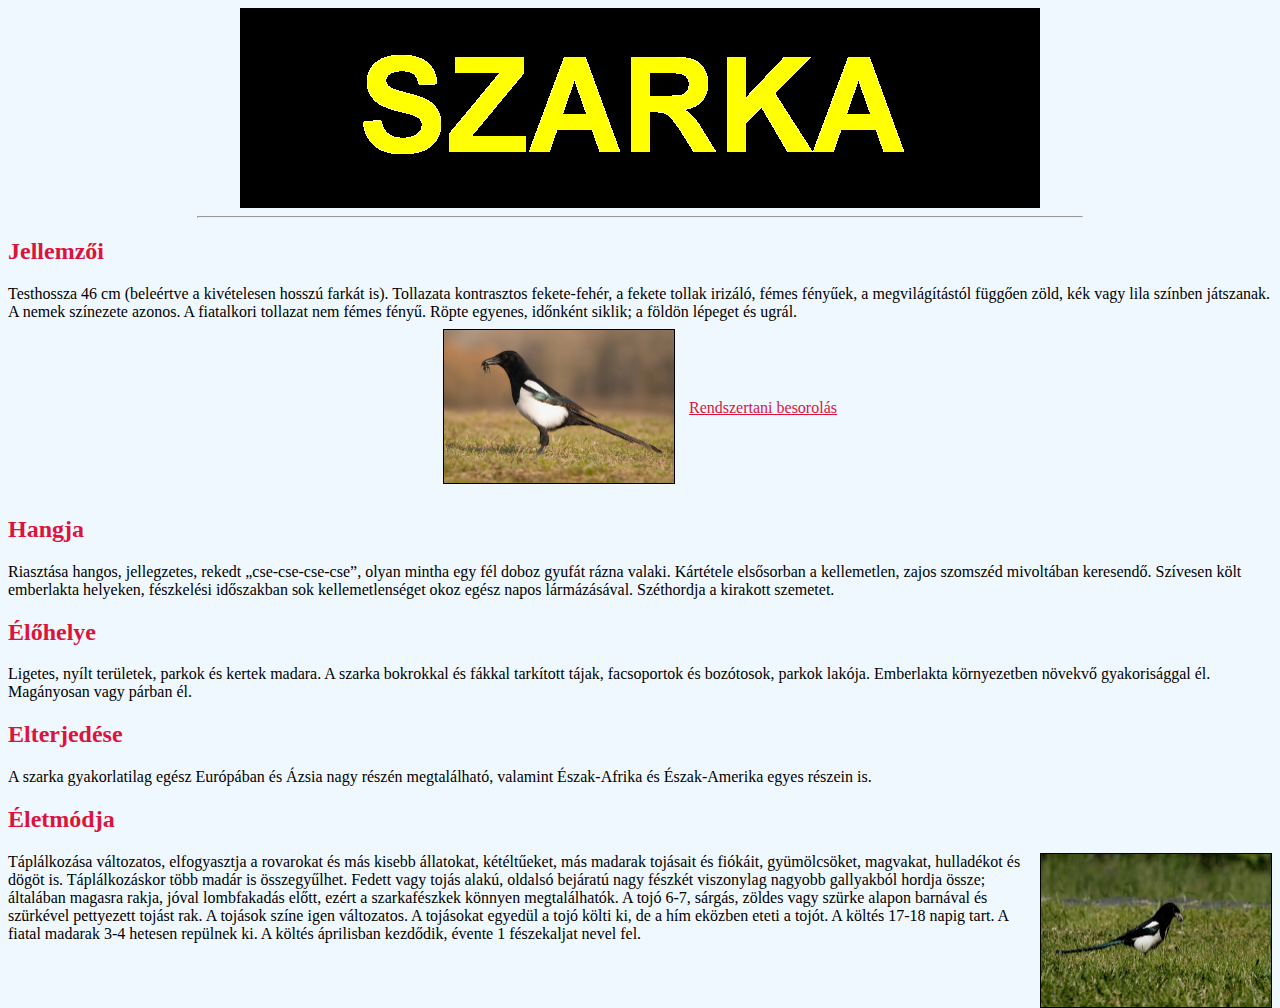
<file: index.html>
<!DOCTYPE html>
<html lang="hu">
<head>
    <meta charset="UTF-8">
    <meta http-equiv="X-UA-Compatible" content="IE=edge">
    <meta name="viewport" content="width=device-width, initial-scale=1.0">
    <title>A szarka</title>
    <link rel="stylesheet" href="szarka.css">
</head>
<body>
    <img src="./potcimkep.png" alt="" class="cimkep">
    <hr>
    <h2>Jellemzői</h2>
    Testhossza 46 cm (beleértve a kivételesen hosszú farkát is). Tollazata kontrasztos fekete-fehér, a fekete tollak irizáló, fémes fényűek, a megvilágítástól függően zöld, kék vagy lila színben játszanak. A nemek színezete azonos. A fiatalkori tollazat nem fémes fényű. Röpte egyenes, időnként siklik; a földön lépeget és ugrál.
    
    <table class="kozeptabla">
        <tr>
            <td><img src="./kep1.jpg" alt="A szarka alkata" class="kepszel"></td>
            <td><a href="./besorolas.html">Rendszertani besorolás</a></td>
        </tr>
    </table>

    <h2>Hangja</h2>
    Riasztása hangos, jellegzetes, rekedt „cse-cse-cse-cse”, olyan mintha egy fél doboz gyufát rázna valaki. Kártétele elsősorban a kellemetlen, zajos szomszéd mivoltában keresendő. Szívesen költ emberlakta helyeken, fészkelési időszakban sok kellemetlenséget okoz egész napos lármázásával. Széthordja a kirakott szemetet.
    
    <h2>Élőhelye</h2>
    Ligetes, nyílt területek, parkok és kertek madara. A szarka bokrokkal és fákkal tarkított tájak, facsoportok és bozótosok, parkok lakója. Emberlakta környezetben növekvő gyakorisággal él. Magányosan vagy párban él.
    
    <h2>Elterjedése</h2>
    A szarka gyakorlatilag egész Európában és Ázsia nagy részén megtalálható, valamint Észak-Afrika és Észak-Amerika egyes részein is.
    
    <h2>Életmódja</h2>
    <img src="./kep2.jpg" alt="" class="kepszel2">
    
    Táplálkozása változatos, elfogyasztja a rovarokat és más kisebb állatokat, kétéltűeket, más madarak tojásait és fiókáit, gyümölcsöket, magvakat, hulladékot és dögöt is. Táplálkozáskor több madár is összegyűlhet.
    Fedett vagy tojás alakú, oldalsó bejáratú nagy fészkét viszonylag nagyobb gallyakból hordja össze; általában magasra rakja, jóval lombfakadás előtt, ezért a szarkafészkek könnyen megtalálhatók. A tojó 6-7, sárgás, zöldes vagy szürke alapon barnával és szürkével pettyezett tojást rak. A tojások színe igen változatos. A tojásokat egyedül a tojó költi ki, de a hím eközben eteti a tojót. A költés 17-18 napig tart. A fiatal madarak 3-4 hetesen repülnek ki. A költés áprilisban kezdődik, évente 1 fészekaljat nevel fel.
    
</body>
</html>
</file>
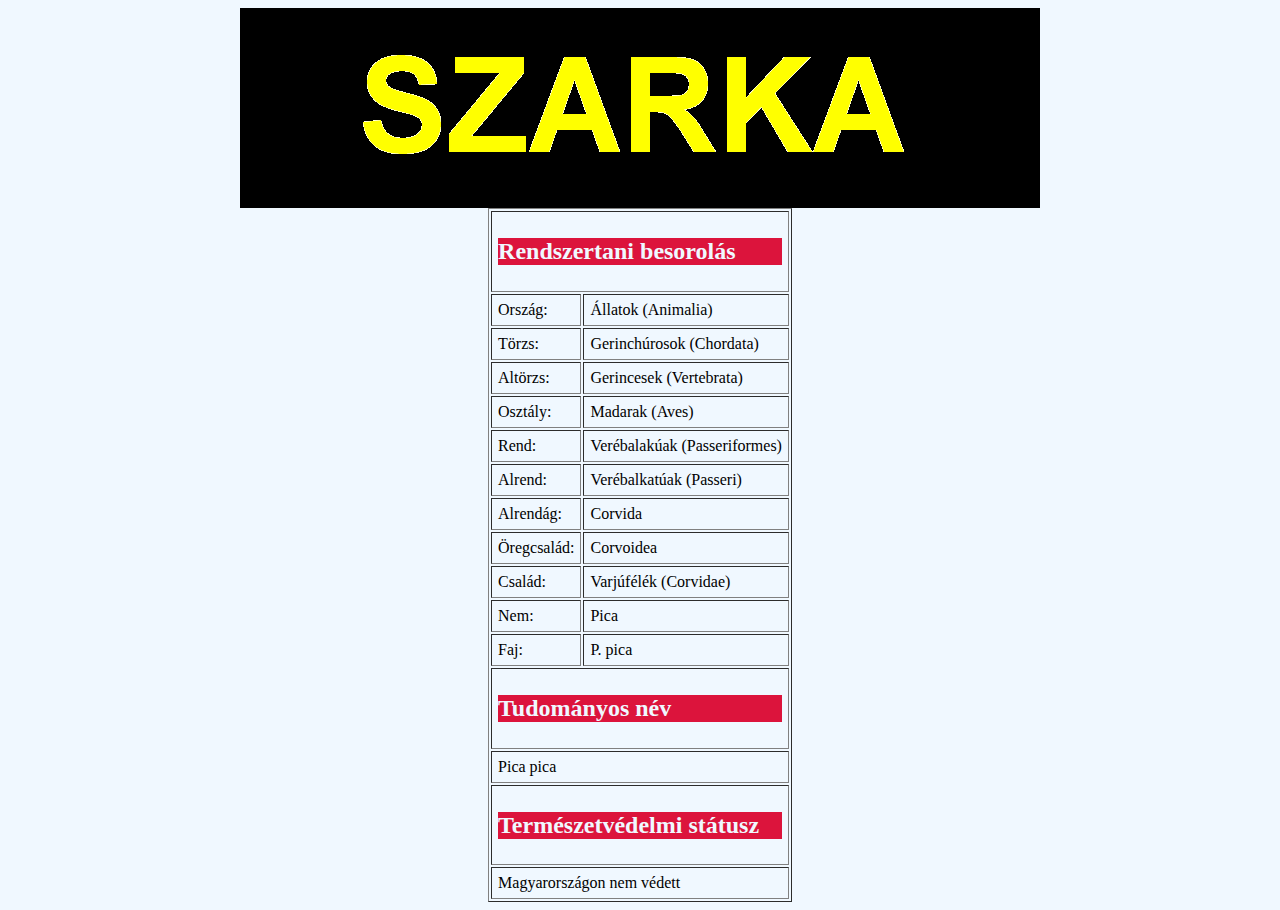
<file: besorolas.html>
<!DOCTYPE html>
<html lang="hu">
<head>
    <meta charset="UTF-8">
    <meta http-equiv="X-UA-Compatible" content="IE=edge">
    <meta name="viewport" content="width=device-width, initial-scale=1.0">
    <title>Rendszertani besorolás</title>
    <link rel="stylesheet" href="szarka.css">
</head>
<body>
    <img src="./potcimkep.png" alt="" class="cimkep">
    <table border="1" class="kozeptabla">
        <tbody>
          <tr> 
            <td colspan="2" rowspan="1"class="hosszu"><h2 class="hh2">Rendszertani besorolás</h2></td>
          </tr>
          <tr> 
            <td>Ország:</td>
            <td > Állatok (Animalia)</td>
          </tr>
          <tr> 
            <td >Törzs:</td>
            <td > Gerinchúrosok (Chordata)</td>
          </tr>
          <tr> 
            <td >Altörzs:</td>
            <td > Gerincesek (Vertebrata)</td>
          </tr>
          <tr> 
            <td >Osztály:</td>
            <td > Madarak (Aves)</td>
          </tr>
          <tr> 
            <td >Rend:</td>
            <td > Verébalakúak (Passeriformes)</td>
          </tr>
          <tr> 
            <td >Alrend:</td>
            <td > Verébalkatúak (Passeri)</td>
          </tr>
          <tr> 
            <td >Alrendág:</td>
            <td > Corvida</td>
          </tr>
          <tr> 
            <td >Öregcsalád:</td>
            <td > Corvoidea</td>
          </tr>
          <tr> 
            <td >Család:</td>
            <td > Varjúfélék (Corvidae)</td>
          </tr>
          <tr> 
            <td >Nem:</td>
            <td > Pica</td>
          </tr>
          <tr> 
            <td >Faj:</td>
            <td > P. pica</td>
          </tr>
          <tr> 
            <td colspan="2" rowspan="1" class="hosszu"><h2 class="hh2">Tudományos név</h2></td>
          </tr>
          <tr> 
            <td colspan="2" rowspan="1">Pica pica</td>
          </tr>
          <tr> 
            <td colspan="2" rowspan="1"class="hosszu"><h2 class="hh2">Természetvédelmi státusz</h2></td>
          </tr>
          <tr> 
            <td colspan="2" rowspan="1">Magyarországon nem védett</td>
          </tr>
        </tbody>
      </table>
</body>
</html>
</file>
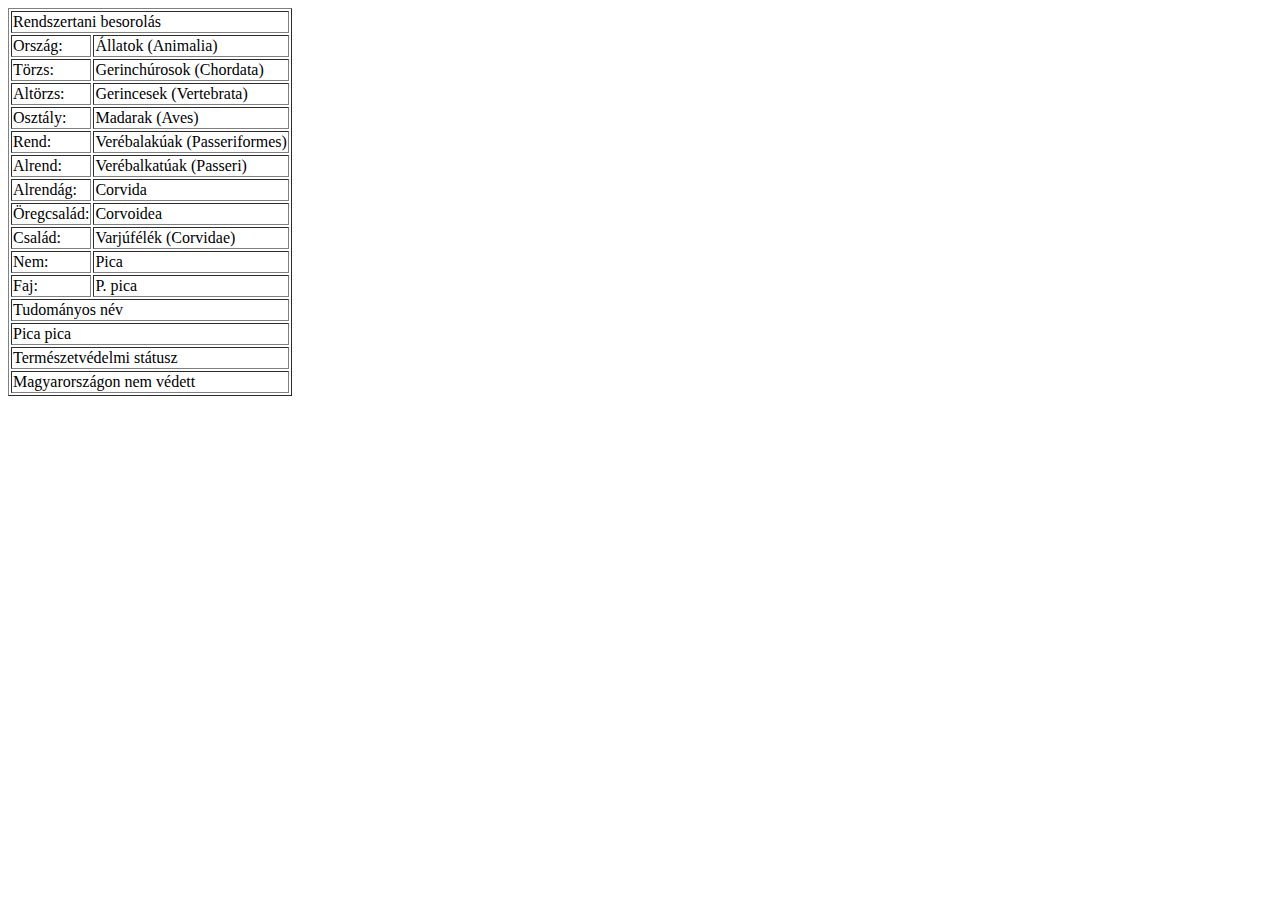
<file: webforras2.html>
<!DOCTYPE HTML PUBLIC "-//W3C//DTD HTML 4.01 Transitional//EN">
<html>
<head>
<title>webforras2</title>
<meta http-equiv="Content-Type" content="text/html; charset=utf-8">
</head>

<body>
<table border="1" class="kozeptabla">
  <tbody>
    <tr> 
      <td colspan="2" rowspan="1">Rendszertani besorolás</td>
    </tr>
    <tr> 
      <td>Ország:</td>
      <td > Állatok (Animalia)</td>
    </tr>
    <tr> 
      <td >Törzs:</td>
      <td > Gerinchúrosok (Chordata)</td>
    </tr>
    <tr> 
      <td >Altörzs:</td>
      <td > Gerincesek (Vertebrata)</td>
    </tr>
    <tr> 
      <td >Osztály:</td>
      <td > Madarak (Aves)</td>
    </tr>
    <tr> 
      <td >Rend:</td>
      <td > Verébalakúak (Passeriformes)</td>
    </tr>
    <tr> 
      <td >Alrend:</td>
      <td > Verébalkatúak (Passeri)</td>
    </tr>
    <tr> 
      <td >Alrendág:</td>
      <td > Corvida</td>
    </tr>
    <tr> 
      <td >Öregcsalád:</td>
      <td > Corvoidea</td>
    </tr>
    <tr> 
      <td >Család:</td>
      <td > Varjúfélék (Corvidae)</td>
    </tr>
    <tr> 
      <td >Nem:</td>
      <td > Pica</td>
    </tr>
    <tr> 
      <td >Faj:</td>
      <td > P. pica</td>
    </tr>
    <tr> 
      <td colspan="2" rowspan="1">Tudományos név</td>
    </tr>
    <tr> 
      <td colspan="2" rowspan="1">Pica pica</td>
    </tr>
    <tr> 
      <td colspan="2" rowspan="1">Természetvédelmi státusz</td>
    </tr>
    <tr> 
      <td colspan="2" rowspan="1">Magyarországon nem védett</td>
    </tr>
  </tbody>
</table>
</body>
</html>
</file>
<file: szarka.css>
body {
    background-color: #F0F8FF;
    text-decoration: darkblue;
}

hr {
    width: 70%;
    justify-content: center;
}

h2 {
    color: crimson;
}

.kepszel {
    width: 230px;
    height: 153px;
    border: 1px solid black;
}

.kepszel2 {
    width: 230px;
    height: 153px;
    float: right;
    border: 1px solid black;
}

a {
    color: crimson;
}

.kozeptabla {
    margin-left: auto;
    margin-right: auto;
}

.cimkep {
    display: block;
    margin-left: auto;
    margin-right: auto;
}

td {
    padding: 6px;
}

.hosszu {
    width: 240px;
}

.hh2 {
    background-color: crimson;
    color: aliceblue;
}
</file>
